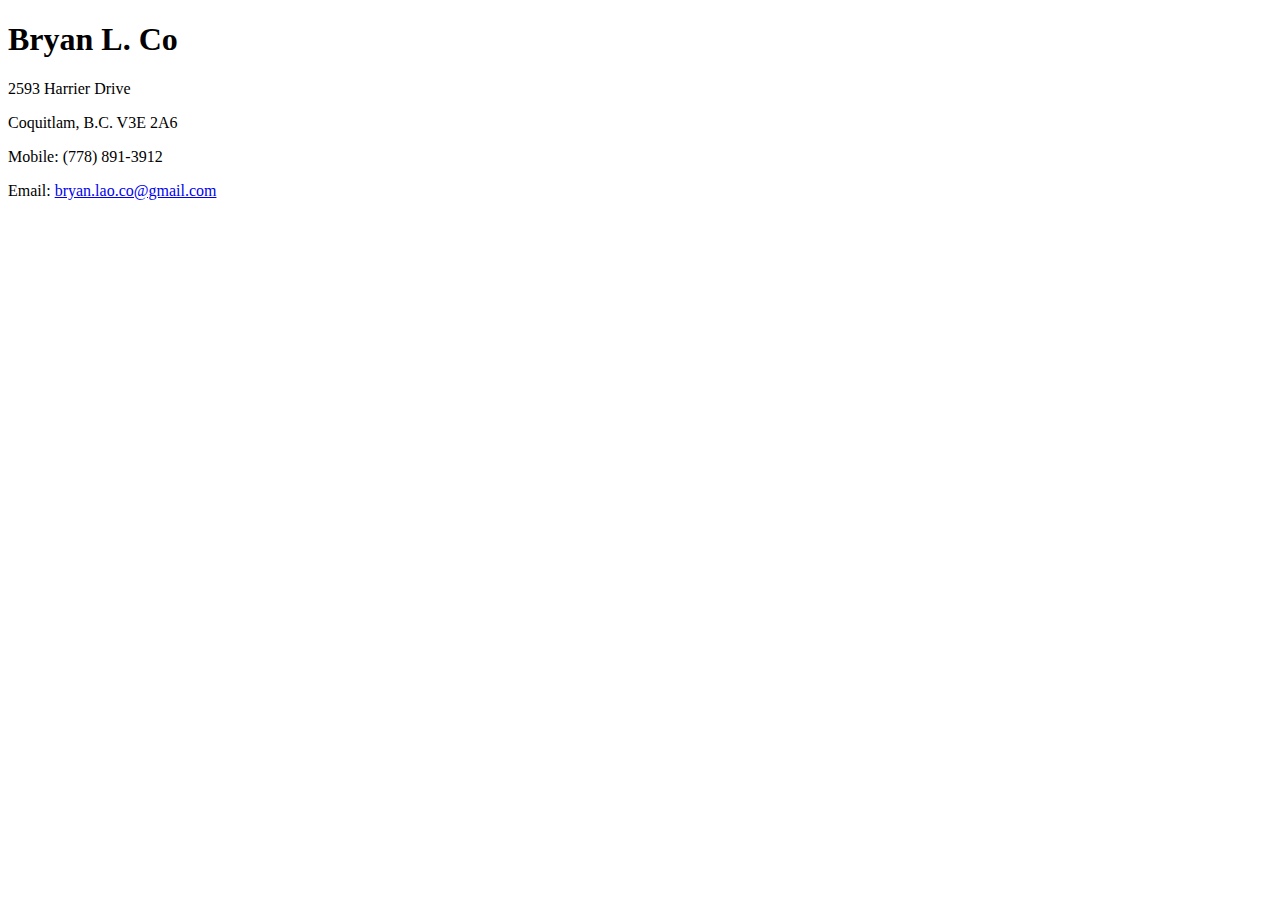
<file: assign1/resume.html>
<!DOCTYPE html>
<html>
  <head>
    <title>Bryan Co Resume</title>
  </head>

  <body>
    <h1>Bryan L. Co</h1>
    <p>2593 Harrier Drive</p>
    <p>Coquitlam, B.C. V3E 2A6</p>
    <p>Mobile: (778) 891-3912</p>
    <p>Email: <a href="mailto:bryan.lao.co@gmail.com">bryan.lao.co@gmail.com</a></p>

    
  </body>
</html>
</file>
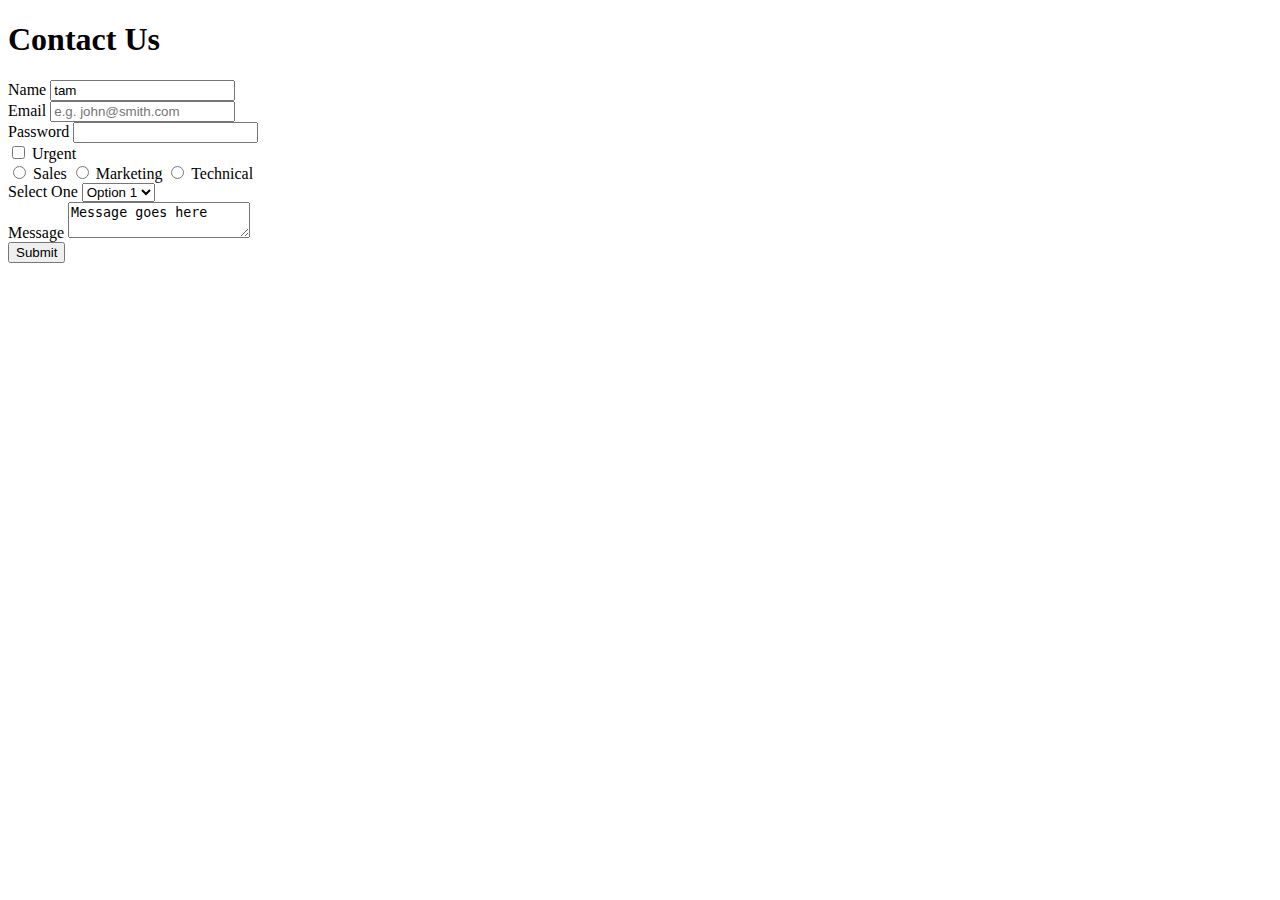
<file: week1/html/contact.html>
<!DOCTYPE html>
<html>
  <head>
    <title>Contact Us</title>
    <meta charset="utf-8">
    <meta name="keywords" content="html page tutorial">
  </head>
  <body>
    <h1>Contact Us</h1>
    <form>
      <div>
        <label for="name">Name</label>
        <input type="text" id="name" value="tam">
      </div>
      <div>
        <label for="email">Email</label>
        <input type="email" id="email" placeholder="e.g. john@smith.com">
      </div>
      <div>
        <label for="password">Password</label>
        <input type="password" id="password">
      </div>
      <div>
        <input type="checkbox" id="urgent">
        <label for="urgent">Urgent</label>
      </div>
      <div>
        <input type="radio" id="sales" name="department">
        <label for="sales">Sales</label>

        <input type="radio" id="marketing" name="department">
        <label for="marketing">Marketing</label>

        <input type="radio" id="technical" name="department">
        <label for="technical">Technical</label>
      </div>

      <div>
        <label for="select-one">Select One</label>
        <select id="select-one">
          <option>Option 1</option>
          <option>Option 2</option>
          <option>Option 3</option>
        </select>
      </div>

      <div>
        <label for="message">Message</label>
        <textarea id="message">Message goes here</textarea>
      </div>

      <input type="submit">
    </form>
  </body>
</html>
</file>
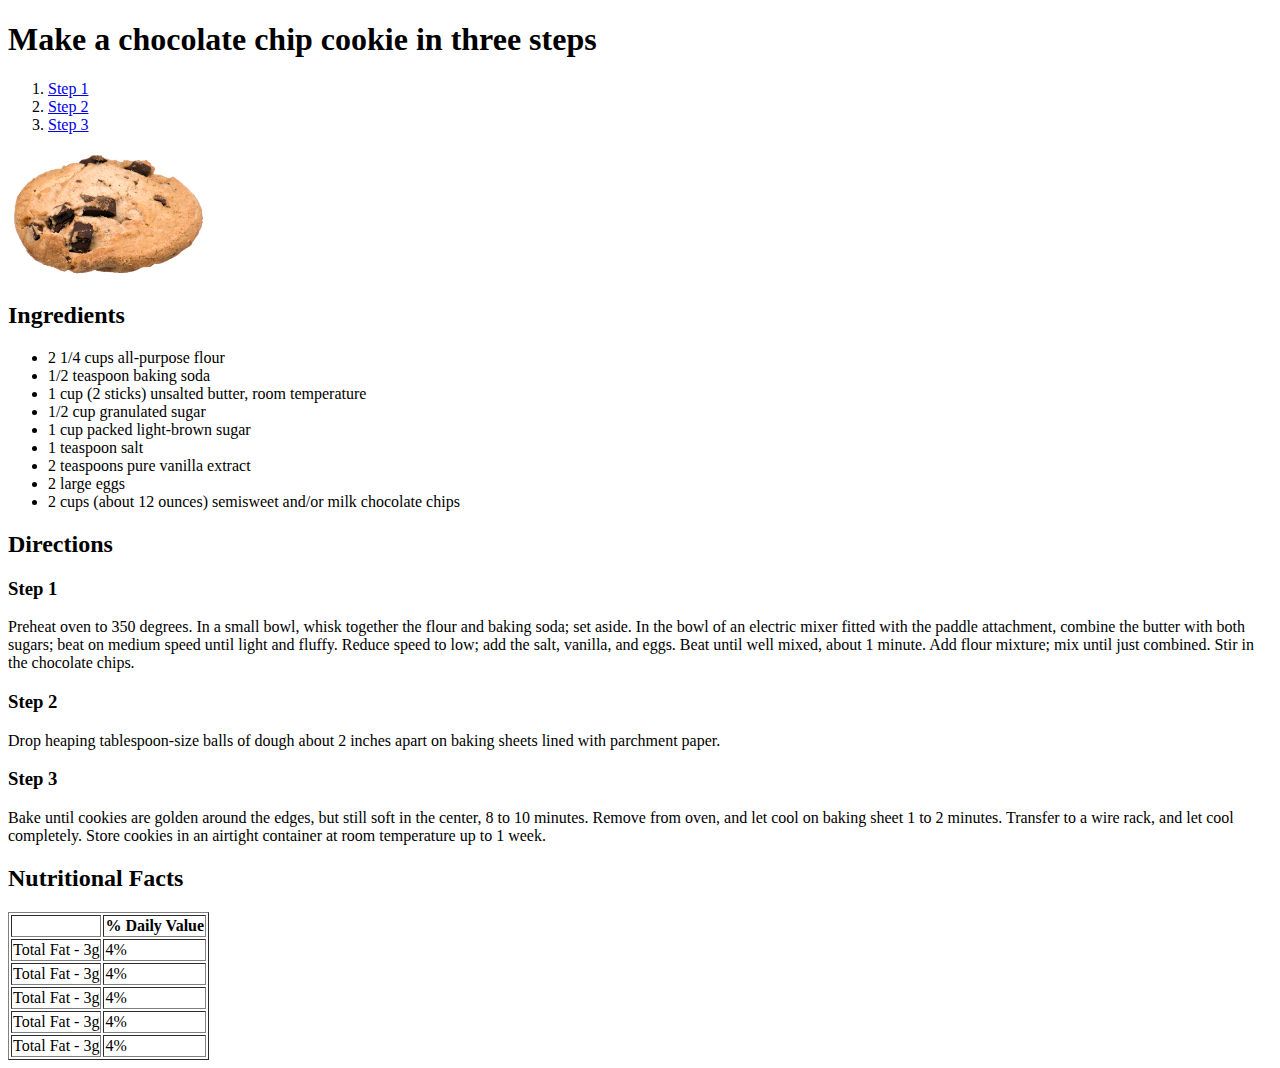
<file: week1/html/cookie.html>
<!DOCTYPE html>
<html>
  <head>
    <title>Cookie Recipe</title>
    <meta charset="utf-8">
    <meta name="keywords" content="cookie recipe">
  </head>
  <body>
    <h1>Make a chocolate chip cookie in three steps</h1>
    <ol>
      <li><a href="#step-1">Step 1</a></li>
      <li><a href="#step-2">Step 2</a></li>
      <li><a href="#step-3">Step 3</a></li>
    </ol>
    <img src="images/cookie.jpg" style="width:200px;">
    <h2>Ingredients</h2>
    <ul>
      <li>2 1/4 cups all-purpose flour</li>
      <li>1/2 teaspoon baking soda</li>
      <li>1 cup (2 sticks) unsalted butter, room temperature</li>
      <li>1/2 cup granulated sugar</li>
      <li>1 cup packed light-brown sugar</li>
      <li>1 teaspoon salt</li>
      <li>2 teaspoons pure vanilla extract</li>
      <li>2 large eggs</li>
      <li>2 cups (about 12 ounces) semisweet and/or milk chocolate chips</li>
    </ul>
    <h2>Directions</h2>
    <h3 id="step-1">Step 1</h3>
    <p>Preheat oven to 350 degrees. In a small bowl, whisk together the flour
      and baking soda; set aside. In the bowl of an electric mixer fitted with
      the paddle attachment, combine the butter with both sugars; beat on
      medium speed until light and fluffy. Reduce speed to low; add the salt,
      vanilla, and eggs. Beat until well mixed, about 1 minute.
      Add flour mixture; mix until just combined. Stir in the chocolate chips.</p>
    <h3 id="step-2">Step 2</h3>
    <p>Drop heaping tablespoon-size balls of dough about 2 inches apart on
      baking sheets lined with parchment paper.</p>
    <h3 id="step-3">Step 3</h3>
    <p>Bake until cookies are golden around the edges, but still soft in the
      center, 8 to 10 minutes. Remove from oven, and let cool on baking
      sheet 1 to 2 minutes. Transfer to a wire rack, and let cool completely.
      Store cookies in an airtight container at room temperature up to 1 week.
    </p>
    <h2>Nutritional Facts</h2>
    <table border="1">
      <thead>
        <tr>
          <th></th>
          <th>% Daily Value</th>
        </tr>
      </thead>
      <tbody>
        <tr>
          <td>Total Fat - 3g</td>
          <td>4%</td>
        </tr>
        <tr>
          <td>Total Fat - 3g</td>
          <td>4%</td>
        </tr>
        <tr>
          <td>Total Fat - 3g</td>
          <td>4%</td>
        </tr>
        <tr>
          <td>Total Fat - 3g</td>
          <td>4%</td>
        </tr>
        <tr>
          <td>Total Fat - 3g</td>
          <td>4%</td>
        </tr>
      </tbody>
    </table>
  </body>
</html>
</file>
